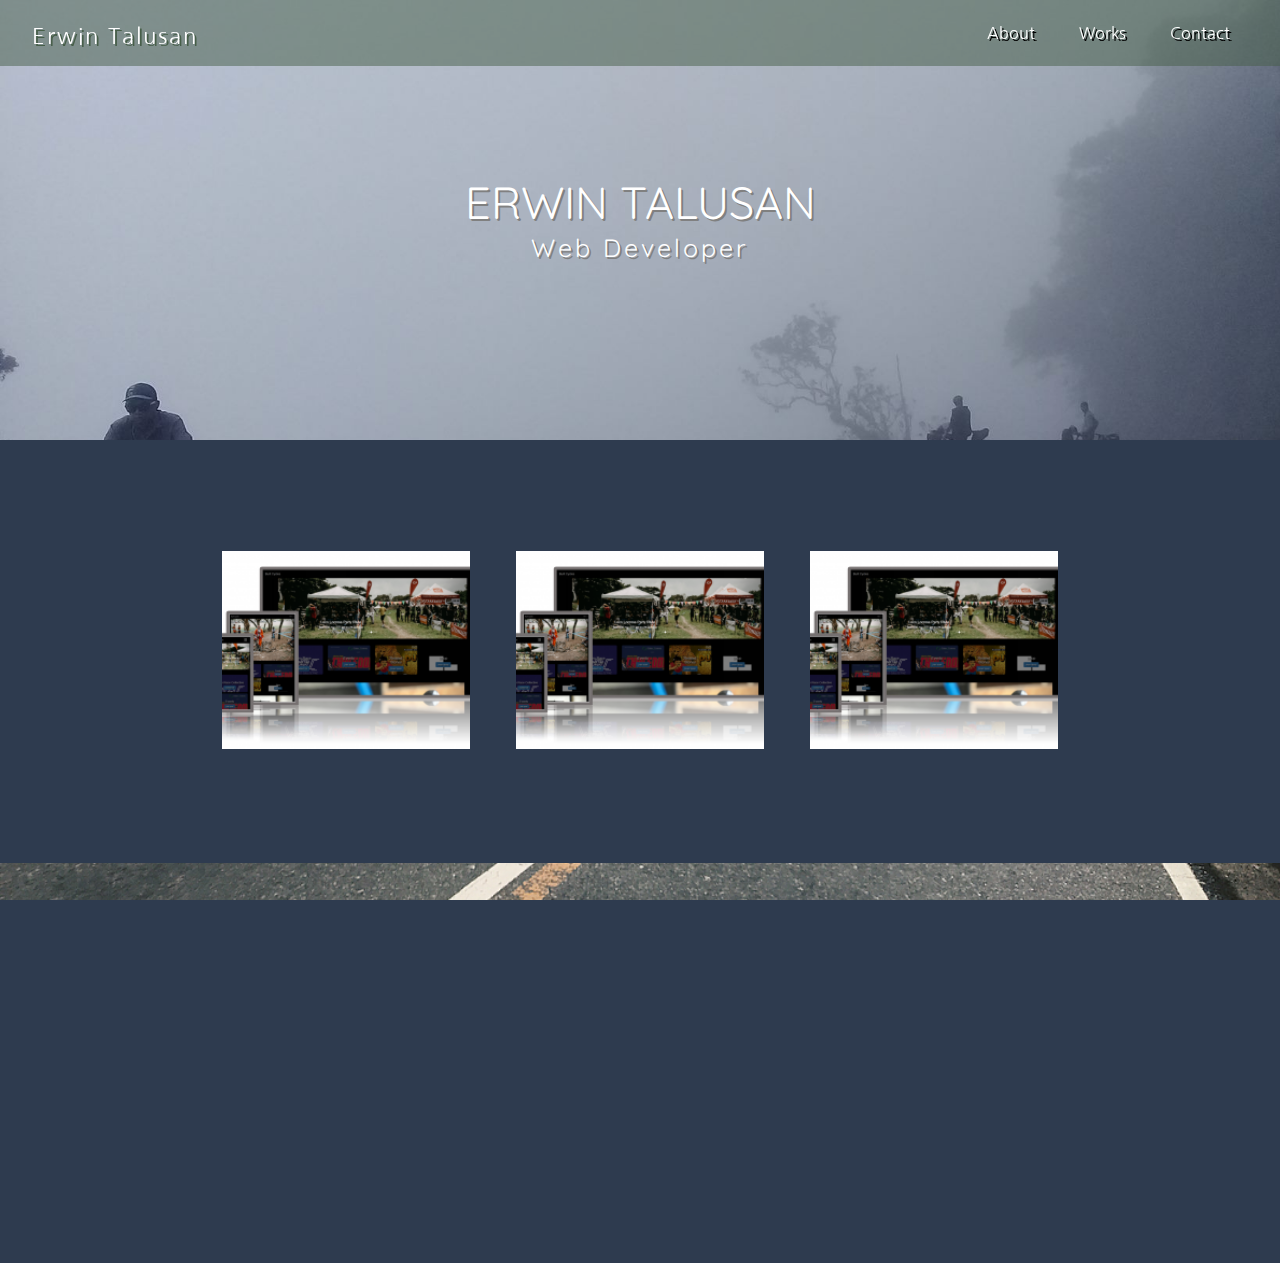
<file: portfolio/index.html>
<!DOCTYPE html>
<html lang="en">
<head>
	<meta charset="utf-8">
	<meta name="viewport" content="width=device-width, initial-scale=1.0, maximum-scale=1.0">
	<meta http-equiv="X-UA-Compatible" content="IE=Edge">

	<title>Erwin Talusan - Web Developer</title>

    <link rel="stylesheet" type="text/css" href="assets/css/bootstrap-3.3.7-dist/css/bootstrap.min.css">
    
	<link rel="stylesheet" type="text/css" href="assets/css/reset.css">

	<link rel="stylesheet" type="text/css" href="assets/css/main.css">

</head>
<body>
	<header class="header-wrapper">
		<div id="logo">
			<h2>Erwin Talusan</h2>
		</div>

		<nav id="top-nav">
			<a href="about.php">About</a>
			<a href="works.php">Works</a>
			<a href="contact.php">Contact</a>
		</nav>
	</header>

	<div class="land-message landing-page">
		<h1>ERWIN TALUSAN</h1>
		<h4>Web Developer</h4>
	</div>

	<div class="work" >
		<div class="box">
			<a href="https://cetalusan.github.io/b3nc-talusan-erwin/csp1-updated/index.html">
				<div class="hoverBox">
					<h3>Built Cycles</h3>
					<h5>Web Design</h5>
				</div>
			</a>
		</div>

		<div class="box">
			<a href="https://cetalusan.github.io/b3nc-talusan-erwin/csp1-updated/index.html">
				<div class="hoverBox">
					<h3>Built Cycles</h3>
					<h5>Web Design</h5>
				</div>
			</a>
		</div>

		<div class="box">
			<a href="https://cetalusan.github.io/b3nc-talusan-erwin/csp1-updated/index.html"></a>
			<div class="hoverBox">
				<h3>Built Cycles</h3>
				<h5>Web Design</h5>
			</div>
			
		</div>
	</div>

	<div class="about">

		
	</div>

	<div class="contact">
		
	</div>
	
	<!-- imports jquery -->
	<script type="text/javascript" src="assets/lib/jquery-3.2.1.min.js"></script>

	<!-- imports bootstrap.js -->
	<script type="text/javascript" src="assets/css/bootstrap-3.3.7-dist/js/bootstrap.min.js"></script>

	<!-- imports custom javascript -->
	<!-- <script type="text/javascript" src="assets/js/script.js"></script> -->


</body>
</html>
</file>
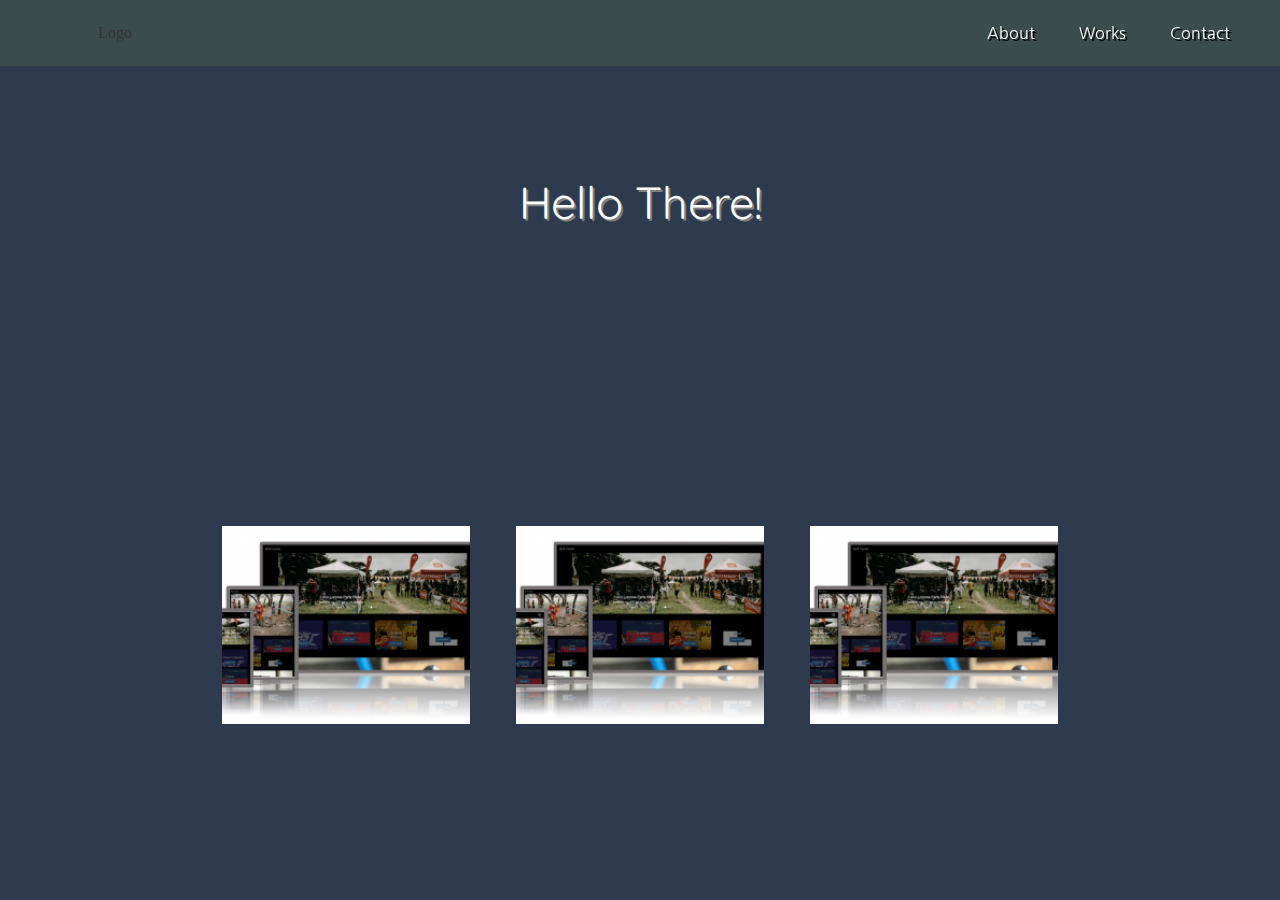
<file: portfolio/works.html>
<!DOCTYPE html>
<html lang="en">
<head>
	<meta charset="utf-8">
	<meta name="viewport" content="width=device-width, initial-scale=1.0, maximum-scale=1.0">
	<meta http-equiv="X-UA-Compatible" content="IE=Edge">

	<title>Erwin Talusan - Web Developer</title>

    <link rel="stylesheet" type="text/css" href="assets/css/bootstrap-3.3.7-dist/css/bootstrap.min.css">
    
	<link rel="stylesheet" type="text/css" href="assets/css/reset.css">

	<link rel="stylesheet" type="text/css" href="assets/css/main.css">

</head>
<body>
	<header class="header-wrapper">
		<div id="logo">
			Logo
		</div>

		<nav id="top-nav">
			<a href="about.php">About</a>
			<a href="works.php">Works</a>
			<a href="contact.php">Contact</a>
		</nav>
	</header>

	<div class="land-message">
		<h1>Hello There!</h1>
	</div>

	<div class="work" >
		<div class="box">
			
		</div>

		<div class="box">
			
		</div>

		<div class="box">
			
		</div>
	</div>
	
	<!-- imports jquery -->
	<script type="text/javascript" src="assets/lib/jquery-3.2.1.min.js"></script>

	<!-- imports bootstrap.js -->
	<script type="text/javascript" src="assets/css/bootstrap-3.3.7-dist/js/bootstrap.min.js"></script>

	<!-- imports custom javascript -->
	<!-- <script type="text/javascript" src="assets/js/script.js"></script> -->

</body>
</html>
</file>
<file: portfolio/assets/css/main.css>
@import url('https://fonts.googleapis.com/css?family=Nanum+Gothic|Oxygen|Quicksand|Anton');

body {
	background-color: #2E3B4F;
}

header {
	position: fixed;
	width: 100%;
	padding: 0 15px;
}

.header-wrapper {
	background-color: rgba(70, 94, 72, .5);
}

#logo {
	text-align: center;
	width: 200px;
	height: 60px;
	/*background-color: #425944;*/
	display: inline-block;
	padding-top: 25px;
}

#logo h2 {
	color: #fff;
	font-size: 22px;
	font-family: 'Nanum Gothic', sans-serif;
	letter-spacing: 2px;
	text-shadow: 2px 2px #465E48;
}

#top-nav {
	padding: 0px 15px;
	float: right;
	display: inline-block;
}

#top-nav a {
	display: inline-block;
	color: #fff;
	font-family: 'Nanum Gothic', sans-serif;
	padding: 25px 20px;
	margin: auto;
	text-decoration: none;
	text-shadow: 2px 2px #000;

}

#top-nav a:hover {
	color: #94897C;
	text-decoration: none;
}

.land-message {
	padding: 180px 0;
}

.landing-page {
	background-image: url("../images/bg-off.jpg");
	background-size: cover;
	background-attachment: fixed;
}

.land-message h1 {
	text-align: center;
	font-family: 'Quicksand', sans-serif;
	color: #fff;
	font-size: 45px;
	text-shadow: 2px 2px grey;
	margin-bottom: 10px;
}

.land-message h4 {
	text-align: center;
	font-family: 'Quicksand', sans-serif;
	color: #fff;
	font-size: 25px;
	text-shadow: 2px 2px grey;
	letter-spacing: 3px;
}

.work {

	padding: 90px 180px;
	text-align: center;
}
.work .box{
	background-image: url("../images/built_cycles.png");
	background-size: cover;
	background-repeat: no-repeat;
	background-position: center;
	border: 1px ridge #2E3B4F;
	display: inline-block;
	width: 250px;
	height: 200px;
	margin: 20px;
	overflow: hidden;
}


.work .box .hoverBox {
	background: rgba(66, 89, 68, 0.7); 
	position: relative;
	left: -100%;
	height: 100%;
	width: 100%;
	transition: all .5s ease;
	padding: 35px 25px;
	text-align: left;
	opacity: 0;
}

.work .box:hover .hoverBox {
	opacity: 1;
	left: 0;
}

.work .box .hoverBox h3 {
	text-decoration: none;
	color: #fff;
	font-size: 20px;
	margin-bottom: 15px;
}

.work .box .hoverBox h5 {
	color: #fff;
	font-size: 16px;
}

.about {
	background-image: url("../images/bg-dh.jpg");
	background-attachment: fixed;
	background-size: cover;
	width: 100%;
	height: 400px;
}

.contact {

}
</file>
